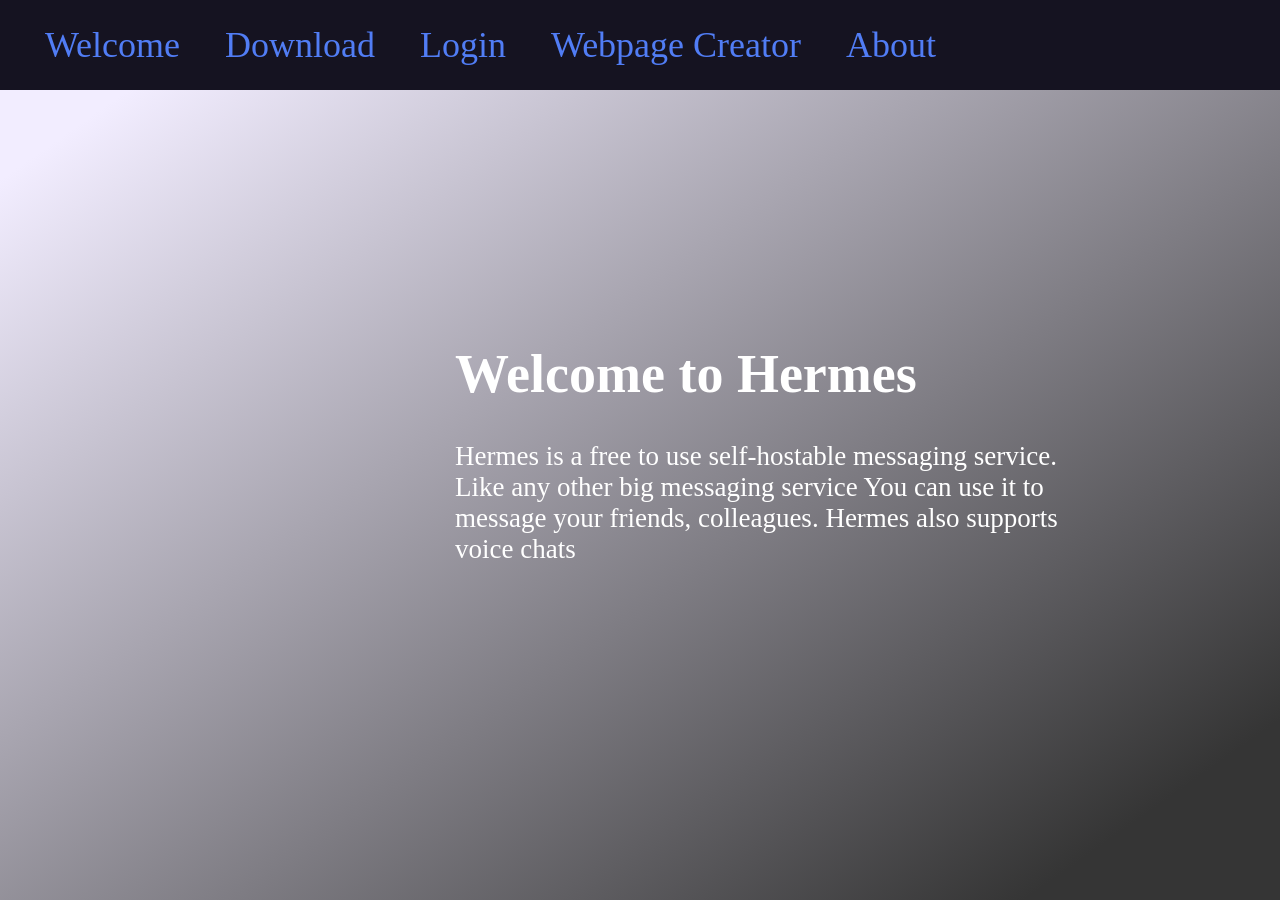
<file: index.html>
<!DOCTYPE html>
<html lang="en">
<head>
    <meta charset="UTF-8">
    <meta name="viewport" content="width=device-width, initial-scale=1.0">
    <title>Hermes</title>
    <link rel="stylesheet" href="style.css">
    <script type="module" src="index.js"></script>
</head>
<body>
    <div include-html="navbar.html"></div>

    <div id="welcomeTextContainer">
        <h1>Welcome to Hermes</h1>
        <p>Hermes is a free to use self-hostable messaging service. Like any other big messaging service You can use it to message your friends, colleagues.
            Hermes also supports voice chats
        </p>
    </div>
</body>
</html>
</file>
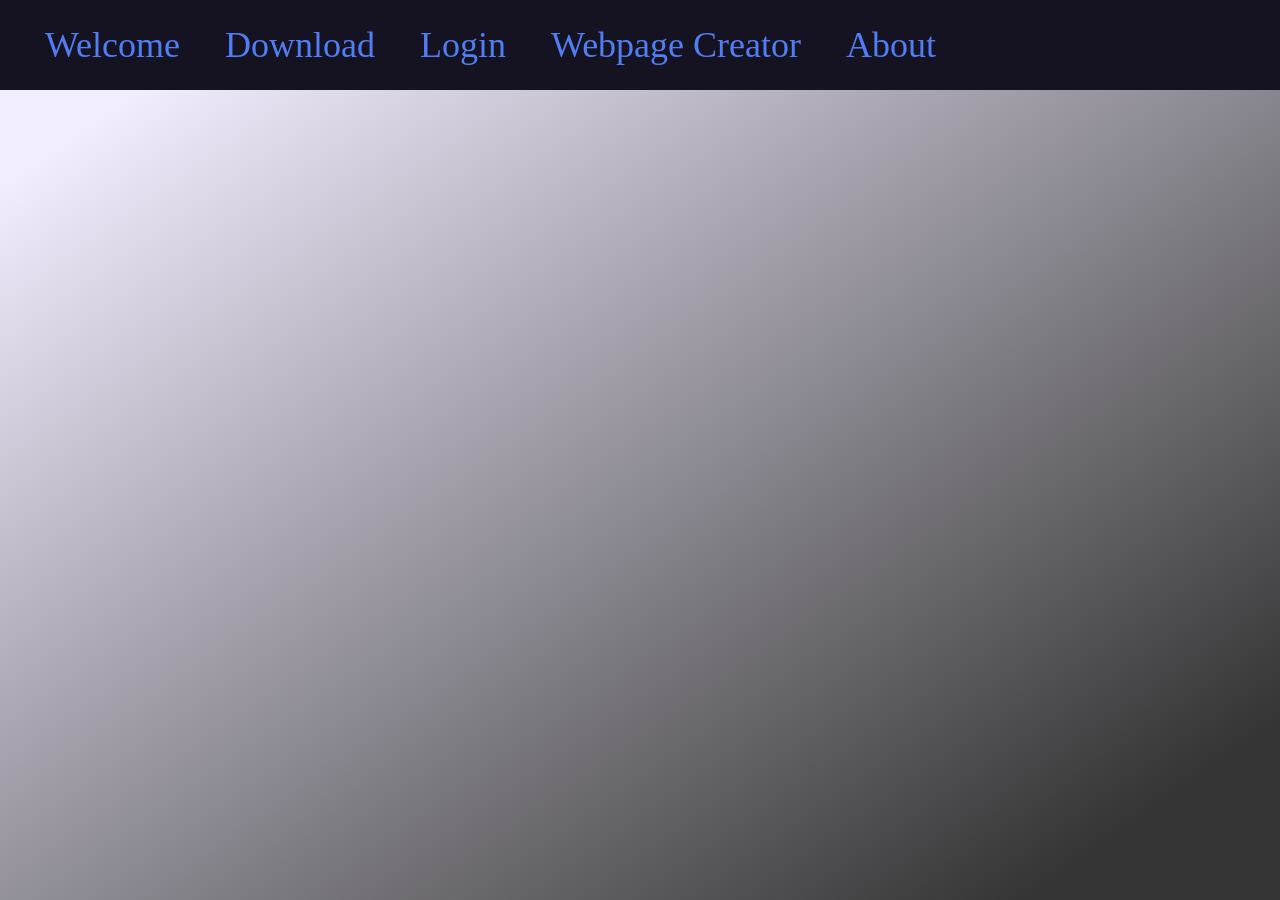
<file: about.html>
<!DOCTYPE html>
<html lang="en">
<head>
    <meta charset="UTF-8">
    <meta name="viewport" content="width=device-width, initial-scale=1.0">
    <title>About</title>
    <link rel="stylesheet" href="style.css">
    <script type="module" src="index.js"></script>
</head>
<body>
    <div include-html="navbar.html"></div>
    
</body>
</html>
</file>
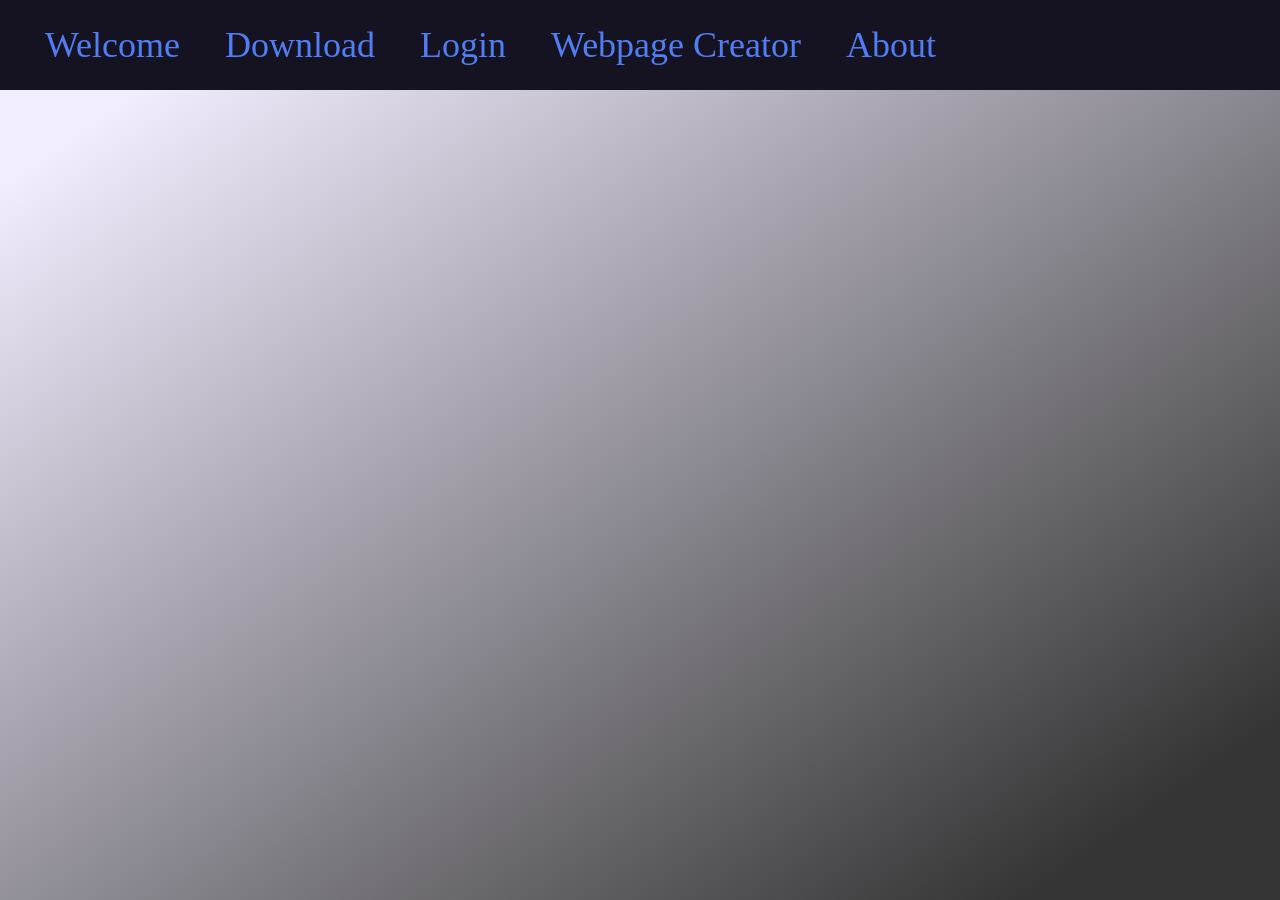
<file: creator.html>
<!DOCTYPE html>
<html lang="en">
<head>
    <meta charset="UTF-8">
    <meta name="viewport" content="width=device-width, initial-scale=1.0">
    <title>Creator</title>
    <link rel="stylesheet" href="style.css">
    <script type="module" src="index.js"></script>
</head>
<body>
    <div include-html="navbar.html"></div>

    <div id="elementContainer">
        
    </div>
</body>
</html>
</file>
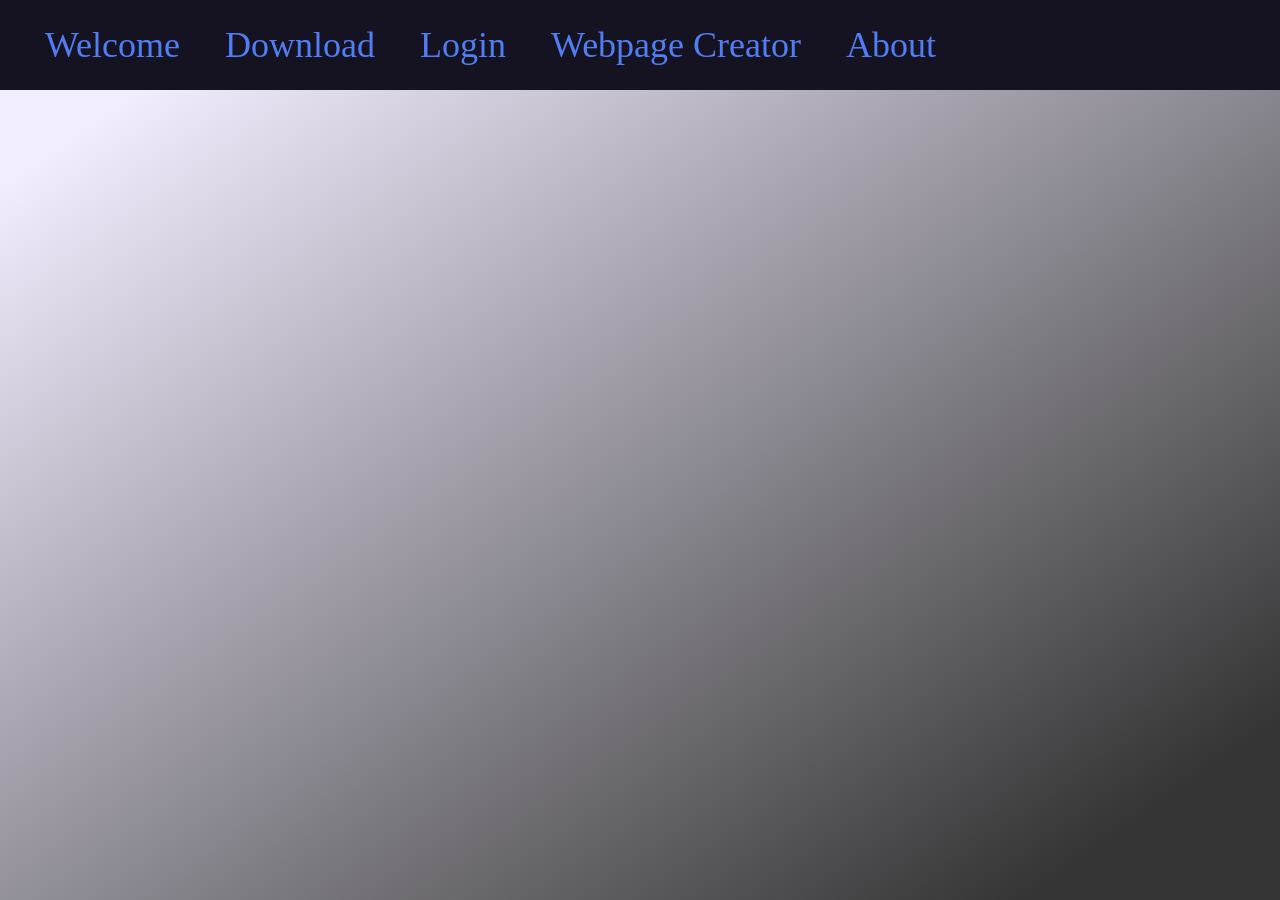
<file: download.html>
<!DOCTYPE html>
<html lang="en">
<head>
    <meta charset="UTF-8">
    <meta name="viewport" content="width=device-width, initial-scale=1.0">
    <title>Download</title>
    <link rel="stylesheet" href="style.css">
    <script type="module" src="index.js"></script>
</head>
<body>
    <div include-html="navbar.html"></div>

</body>
</html>
</file>
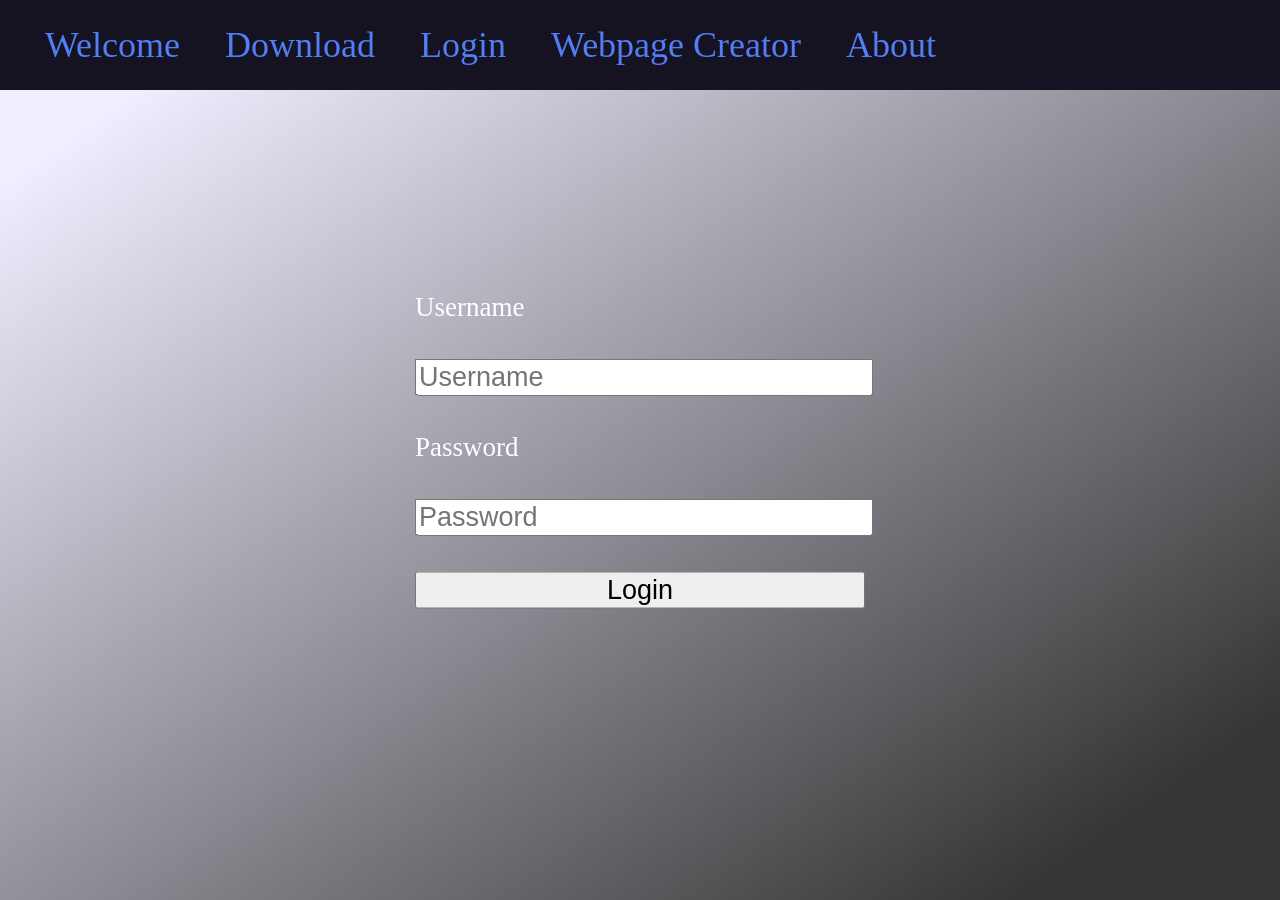
<file: login.html>
<!DOCTYPE html>
<html lang="en">
<head>
    <meta charset="UTF-8">
    <meta name="viewport" content="width=device-width, initial-scale=1.0">
    <title>Login</title>
    <link rel="stylesheet" href="style.css">
    <script type="module" src="index.js"></script>
    <script type="module" defer src="authentication.js"></script>
</head>
<body>
    <div include-html="navbar.html"></div>

    <div id="loginContainer">
        <form action="/main.html" id="loginForm">
            <label for="username">Username</label><br>
            <input type="text" id="username" name="username" placeholder="Username"><br>
            <label for="password">Password</label><br>
            <input type="password" id="password" name="password" placeholder="Password"><br>
            <input type="submit" id="loginButton" value="Login">
        </form>
    </div>
</body>
</html>
</file>
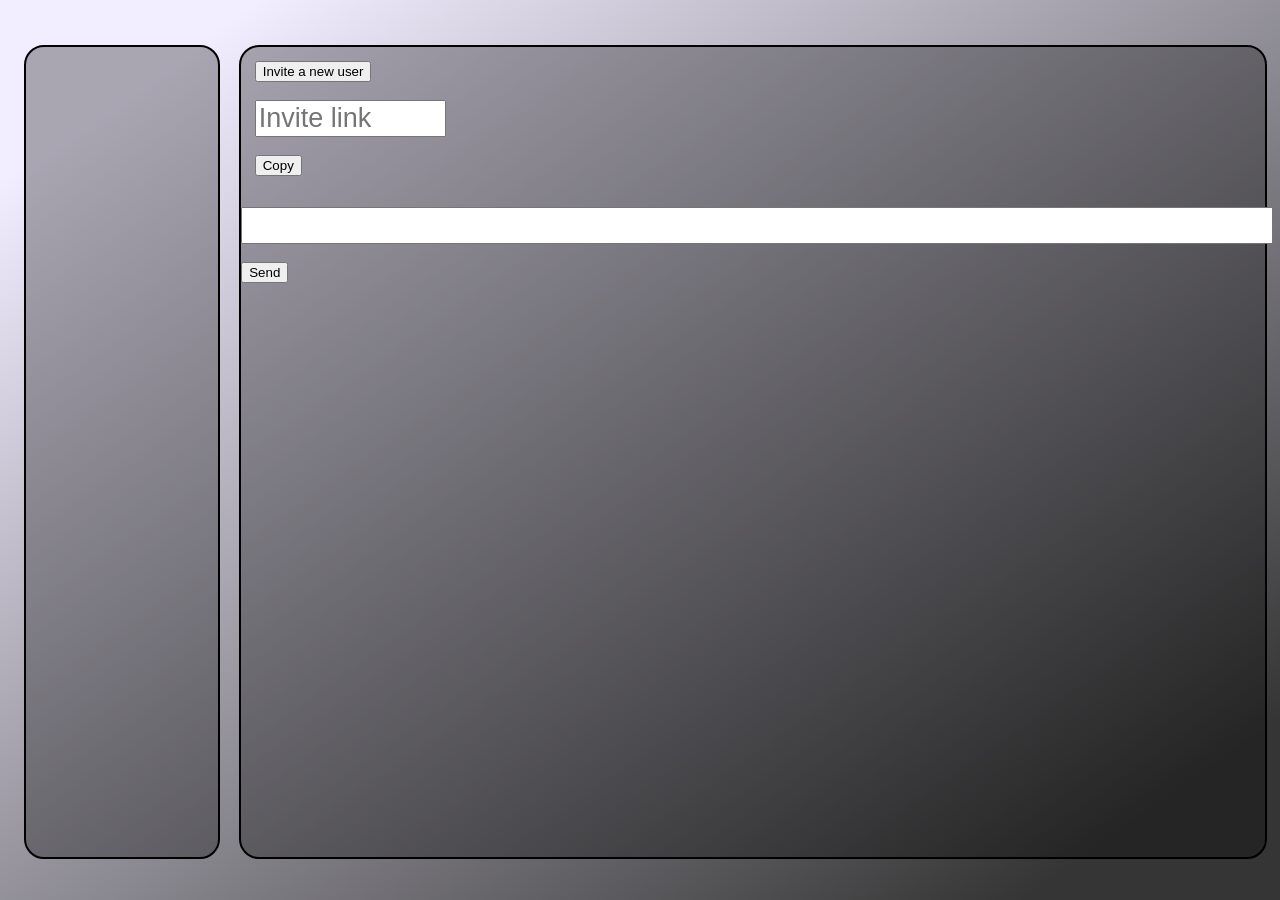
<file: main.html>
<!DOCTYPE html>
<html lang="en">
<head>
    <meta charset="UTF-8">
    <meta name="viewport" content="width=device-width, initial-scale=1.0">
    <title>Login</title>
    <link rel="stylesheet" href="style.css">
    <script type="module" src="index.js"></script>
    <script type="module" defer src="main.js"></script>
</head>
<body>
    <div id="sidebar">
        
    </div>

    <div id="main">
        <div id="invites">
            <button id="inviteButton">Invite a new user</button><br>
            <input type="text" id="inviteJWT" placeholder="Invite link"><br>
            <button id="copyInviteLink">Copy</button>
        </div>

        <div id="friends">
            <div id="outgoingRequests">
                <input type="text" id="userID">
                <button id="sendFriendRequest">Send</button>
            </div>

            <div id="IncomingRequests">

            </div>

            <div id="friendList">

            </div>
        </div>
    </div>
</body>
</html>
</file>
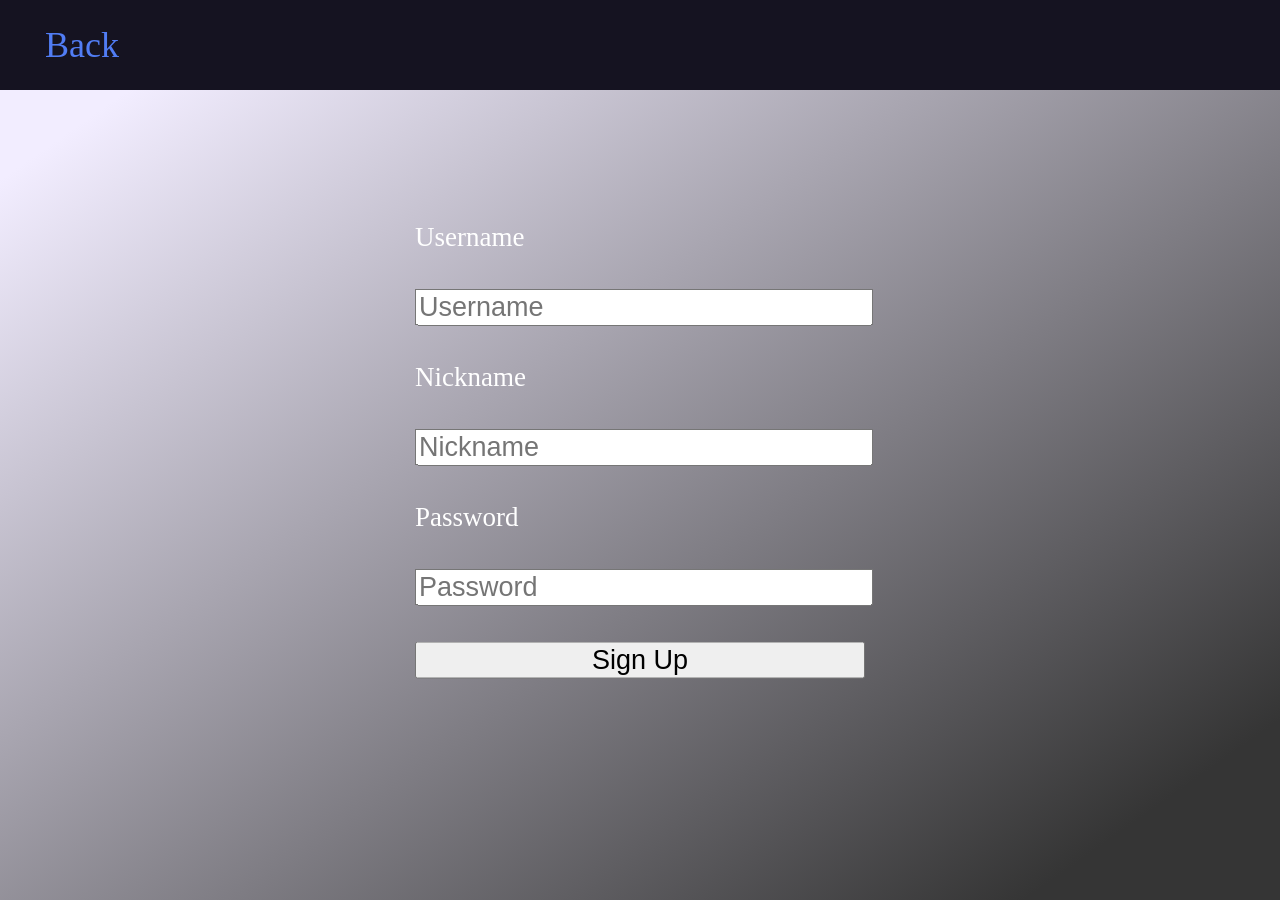
<file: sign_up.html>
<!DOCTYPE html>
<html lang="en">
<head>
    <meta charset="UTF-8">
    <meta name="viewport" content="width=device-width, initial-scale=1.0">
    <title>Document</title>
    <link rel="stylesheet" href="style.css">
    <script type="module" defer src="/sign_up.js"></script>
</head>
<body>
    <nav>
        <ul>
            <li><a href="/">Back</a></li>
        </ul>
    </nav>    

    <div id="signUpContainer">
        <form action="/" id="signUpForm">
            <label for="username">Username</label><br>
            <input type="text" id="username" name="username" placeholder="Username"><br>
            <label for="nickname">Nickname</label><br>
            <input type="text" id="nickname" name="nickname" placeholder="Nickname"><br>
            <label for="password">Password</label><br>
            <input type="password" id="password" name="password" placeholder="Password"><br>
            <input type="submit" id="signUpButton" value="Sign Up">
        </form>
    </div>
</body>
</html>
</file>
<file: style.css>
:root{
    --PrimaryBackgroundColor: #353535;
    --SecondaryBackgroundColor: #f2edff;
    --TextColor: #ffffff;
    --SurfaceColor: #151321; 
    --NavigationTextColor: #517df5;
}

@keyframes textSlideInAnimation{
    from {left: 0;}
    to {left: 70%;}
}

body{
    background: linear-gradient(to bottom right, var(--SecondaryBackgroundColor) 10%, var(--PrimaryBackgroundColor) 90%);
    background-size: cover;
    box-sizing: border-box;
    width: 100vw;
    height: 100vh;
    margin: 0;
    color: var(--TextColor);
}

nav{
    width: 100vw;
}

nav, ul{
    position: absolute;
    left: 0;
    top: 0;
    height: 10vmin;
}

ul{
    box-sizing: border-box;
    width: 100vw;
    background-color: var(--SurfaceColor);
    margin: 0;
    padding: 0 0 0 5vmin;
    list-style-type: none;
    display: flex;
    justify-content: left;
    align-items: center;
    gap: 5vmin;
    font-size: 4vmin;
}

a{
    text-decoration: none;
    color: var(--NavigationTextColor);
}

label{
    text-align: left;
    display: inline-block;
}

input, label{
    font-size: 3vmin;
    margin: 2vmin 0;
    width: 100%;
}

.option{
    width: 100%;
    height: 20%;
    color: white;
    font-size: 3vmin;
    display: flex;
    align-items: center;
    justify-content: center;
    text-wrap: nowrap;
    text-overflow: ellipsis;
    overflow: hidden;
    background: none;
    border: none;
    cursor: pointer;
}

#welcomeTextContainer{
    position: absolute;
    left: 70%;
    top: 50%;
    transform: translate(-70%, -50%);
    width: 70vmin;
    font-size: 3vmin;
    animation-name: textSlideInAnimation;
    animation-duration: 1s;
}

#loginContainer, #signUpContainer{
    position: absolute;
    left: 50%;
    top: 50%;
    transform: translate(-50%, -50%);
    width: 50vmin;
    text-align: center;
}

#sidebar{
    position: absolute;
    width: 15vw;
    height: 90vh;
    left: 9.5vw;
    top: 5vh;
    transform: translateX(-50%);
}

#main{
    display: block;
    position: absolute;
    width: 80vw;
    height: 90vh;
    left: 99%;
    top: 5vh;
    transform: translateX(-100%);
}

#main, #sidebar{
    border: 2px solid black;
    border-radius: 20px;
    background-color: rgba(0,0,0,0.3);
}

#invites{
    margin-left: auto;
    width: 25%;
    float: left;
    box-sizing: border-box;
    padding: 1.5vmin;
}

#invites input{
    width: 80%;
}

#invites button{
    width: fit-content;
}
</file>
